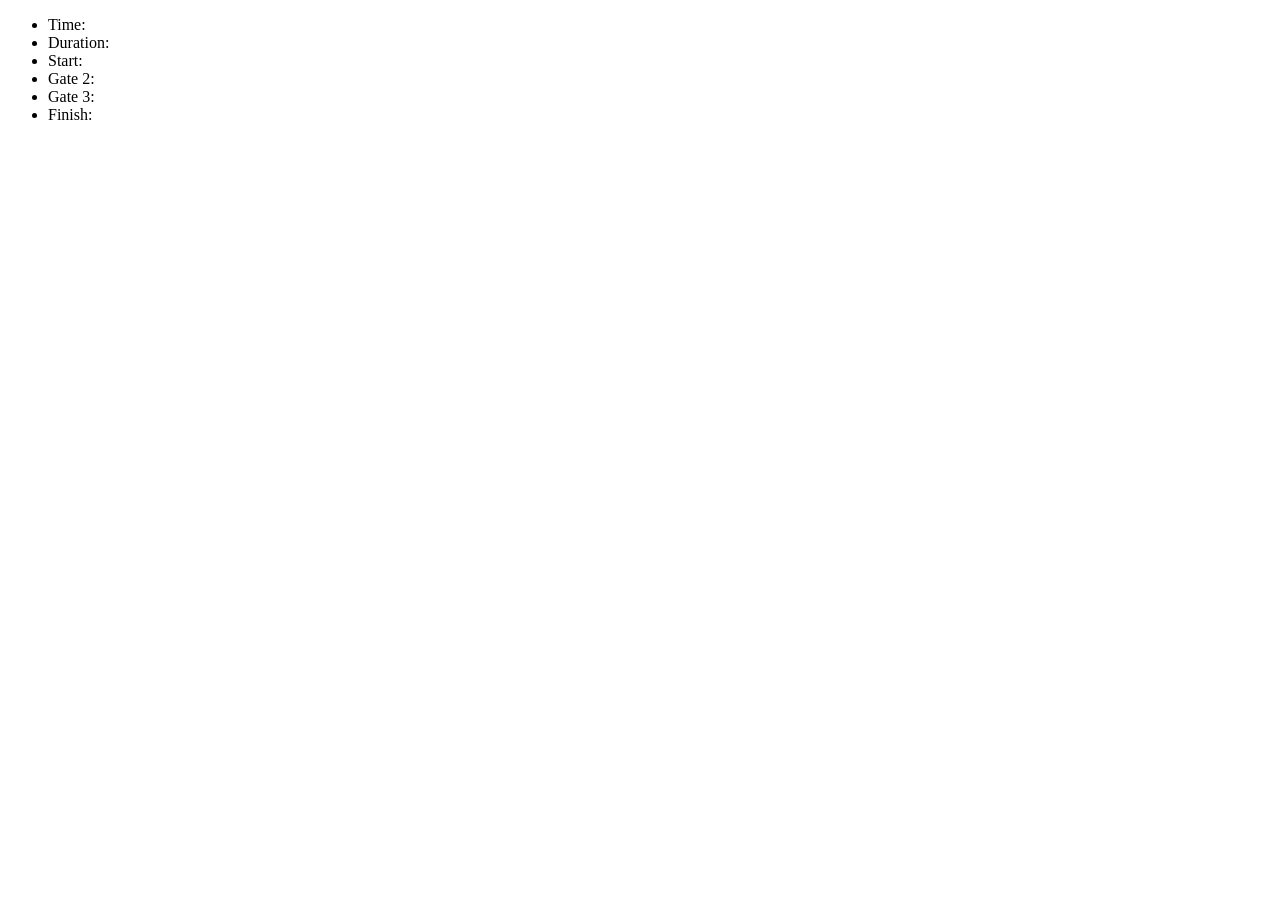
<file: demo-ui/assets/index.html>
<!DOCTYPE HTML>
<html>
<head>
    <title>ESP Web Server</title>
    <meta name="viewport" content="width=device-width, initial-scale=1">
    <meta charset="utf-8">
</head>
<body>
<ul>
    <li>Time: <span id="state-time"></span></li>
    <li>Duration: <span id="state-duration"></span></li>
    <li>Start: <span id="state-gate-1"></span></li>
    <li>Gate 2: <span id="state-gate-2"></span></li>
    <li>Gate 3: <span id="state-gate-3"></span></li>
    <li>Finish: <span id="state-gate-4"></span></li>
</ul>
<script>
    var gateway = `ws://${window.location.hostname}/state`;
    var websocket = null;

    function initWebSocket() {
        websocket = new WebSocket(gateway);
        websocket.onopen = onOpen;
        websocket.onclose = onClose;
        websocket.onmessage = onMessage;
    }

    function onOpen(event) {

    }

    function onClose(event) {
        setTimeout(initWebSocket, 2000);
    }

    function onMessage(event) {
        event.data.text().then(onMessageData);
    }

    function onMessageData(data) {
        var obj = JSON.parse(data);
        var coordinatorTime = obj.time;
        document.getElementById('state-time').innerHTML = coordinatorTime;

        var gatesIndexes = [ 0, 1, 2, 3];

        gatesIndexes.forEach((index) => {
          var id = `state-gate-${index + 1}`;
          var active = obj.gates.items[index].active;
          var lastActivationTime = obj.gates.items[index].last_activation_time;
          var lastBeaconTime = obj.gates.items[index].last_beacon_time;

          var timeDiff = "";
          if (lastActivationTime) {
            timeDiff = ((lastActivationTime - coordinatorTime) / 1000).toFixed(2);
          }

          var connection = "connection lost"
          if (lastBeaconTime) {
            if ((coordinatorTime - lastBeaconTime) < 1000) {
              connection = "connected"
            }
          }

          var text = `${active} ${timeDiff} ${connection}`
          document.getElementById(id).innerHTML = text;
        });

        var duration = obj.race.duration;
        var durationElem = document.getElementById('state-duration');
        if (duration) {
          let durationText = duration.secs + duration.nanos / 1000000000;
          durationElem.innerHTML = durationText;
        } else {
          durationElem.innerHTML = "-";
        }
    }

    function onLoad(event) {
        initWebSocket();
    }

    window.addEventListener('load', onLoad);
</script>
</body>
</html>
</file>
